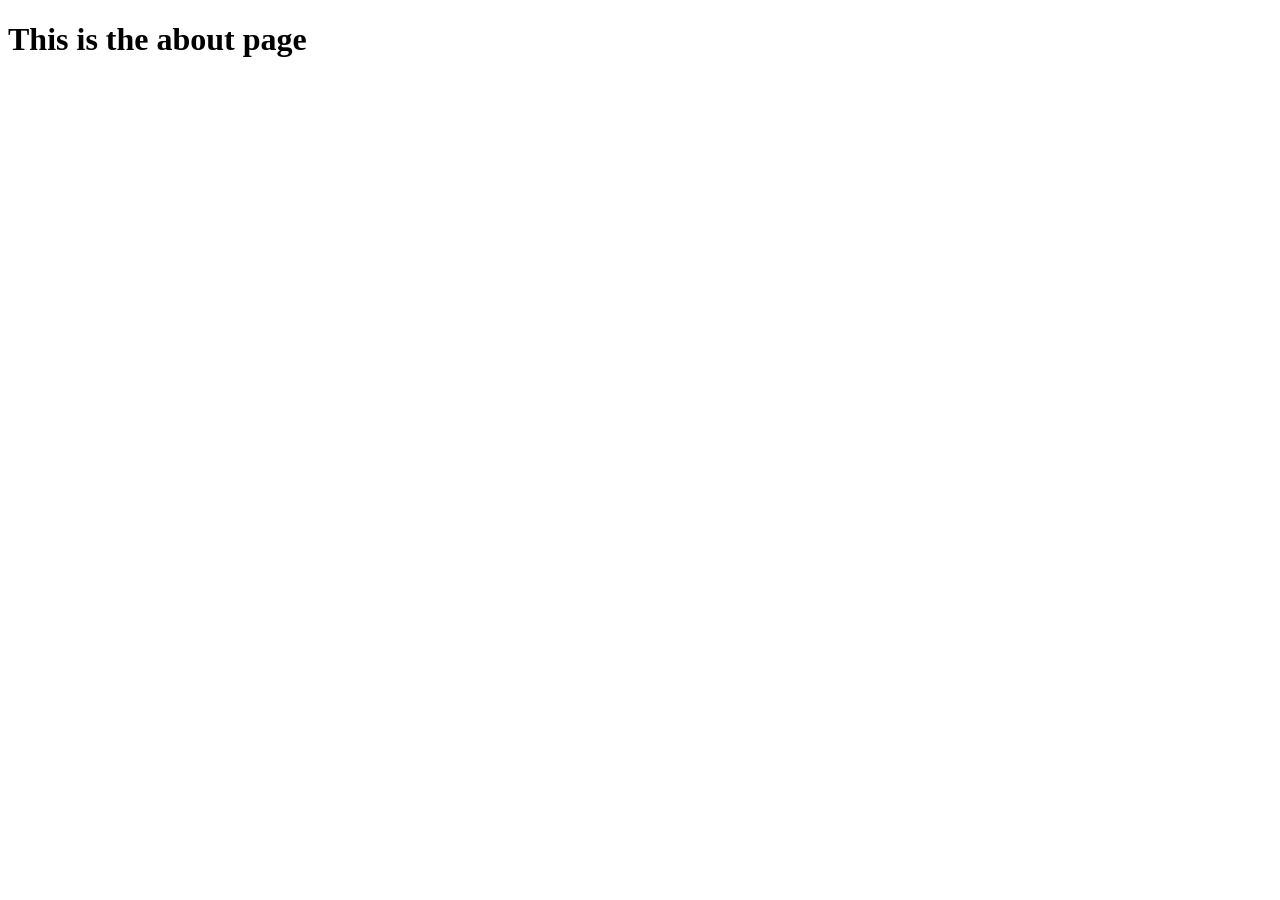
<file: about.html>
<!DOCTYPE html>
<html lang="en">
<head>
    <meta charset="UTF-8">
    <meta name="viewport" content="width=, initial-scale=1.0">
    <title>Document</title>
</head>
<body>
  <h1>
    This is the about page
  </h1>  
</body>
</html>
</file>
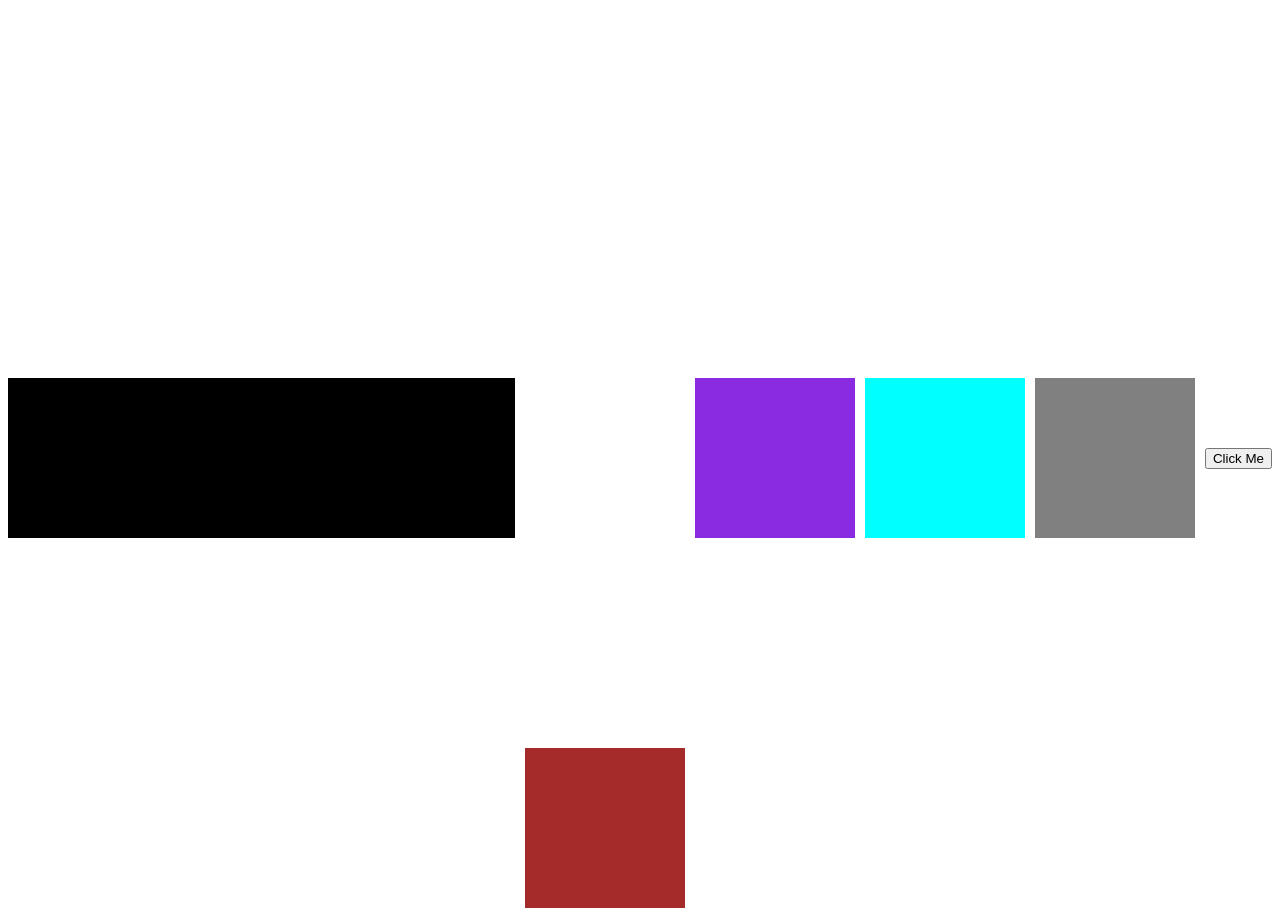
<file: flex.html>
<!DOCTYPE html>
<html lang="en">
<head>
    <meta charset="UTF-8">
    <meta name="viewport" content="width=device-width, initial-scale=1.0">
    <title>Document</title>
    <link rel="stylesheet" href="flex.css">
</head>
<body>
    <main id="flex-container">
    <div id="box1"></div>

   <div id="box2"></div>

   <div id="box3"></div>

   <div id="box4"></div>

   <div id="box5"></div>
   <button class="bg-blue-700 text-white" onclick="alert(Welcome to  JS code)">Click Me</button>
    </main>
</body>
<script src="/card.js"></script>
</html>
</file>
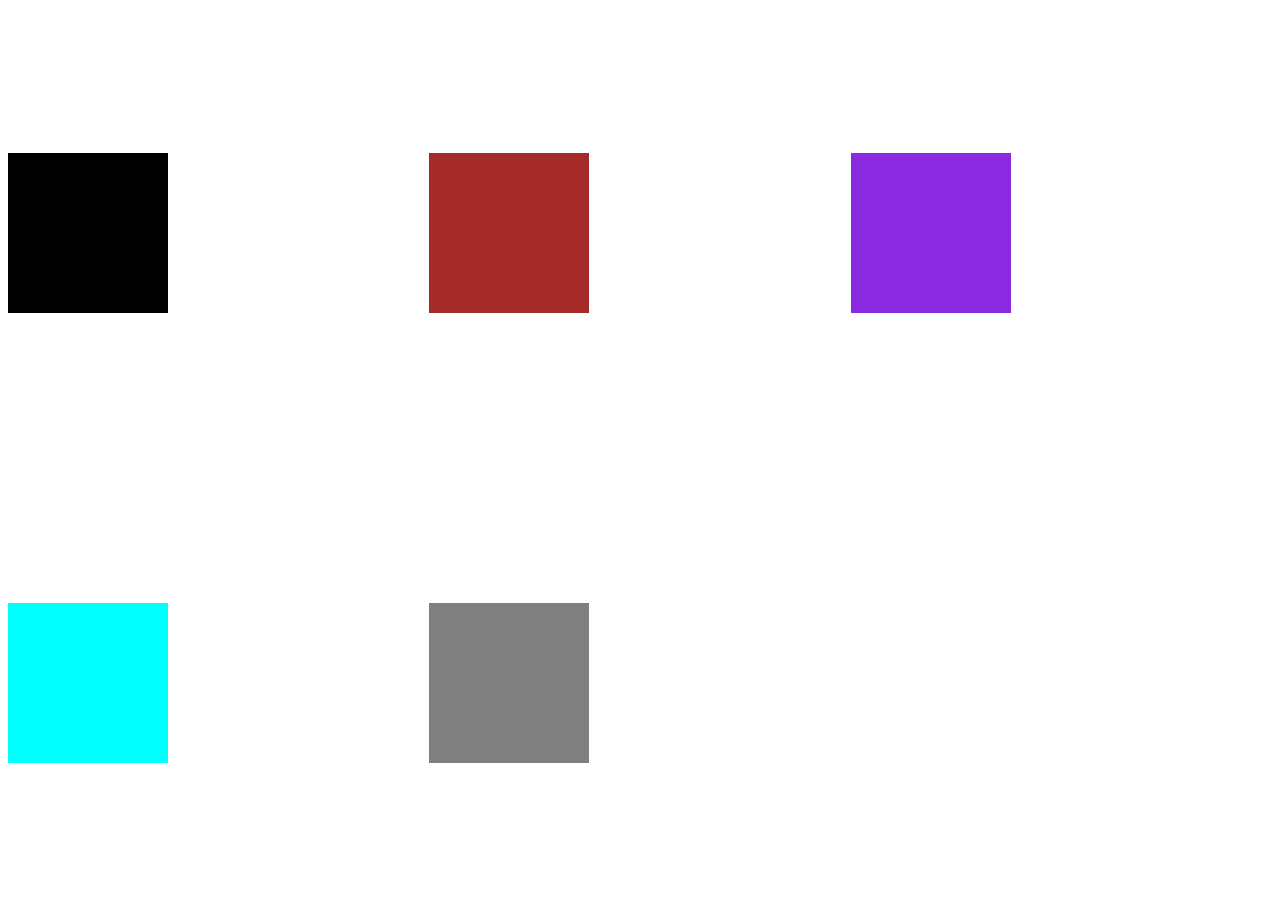
<file: grid.html>
<!DOCTYPE html>
<html lang="en">
<head>
    <meta charset="UTF-8">
    <meta name="viewport" content="width=device-width, initial-scale=1.0">
    <title>Document</title>
    <link rel="stylesheet" href="grid.css">
</head>
<body>
        <main id="grid-container">
    <div id="box1"></div>

   <div id="box2"></div>

   <div id="box3"></div>

   <div id="box4"></div>

   <div id="box5"></div>
    </main>
</body>
</html>
</file>
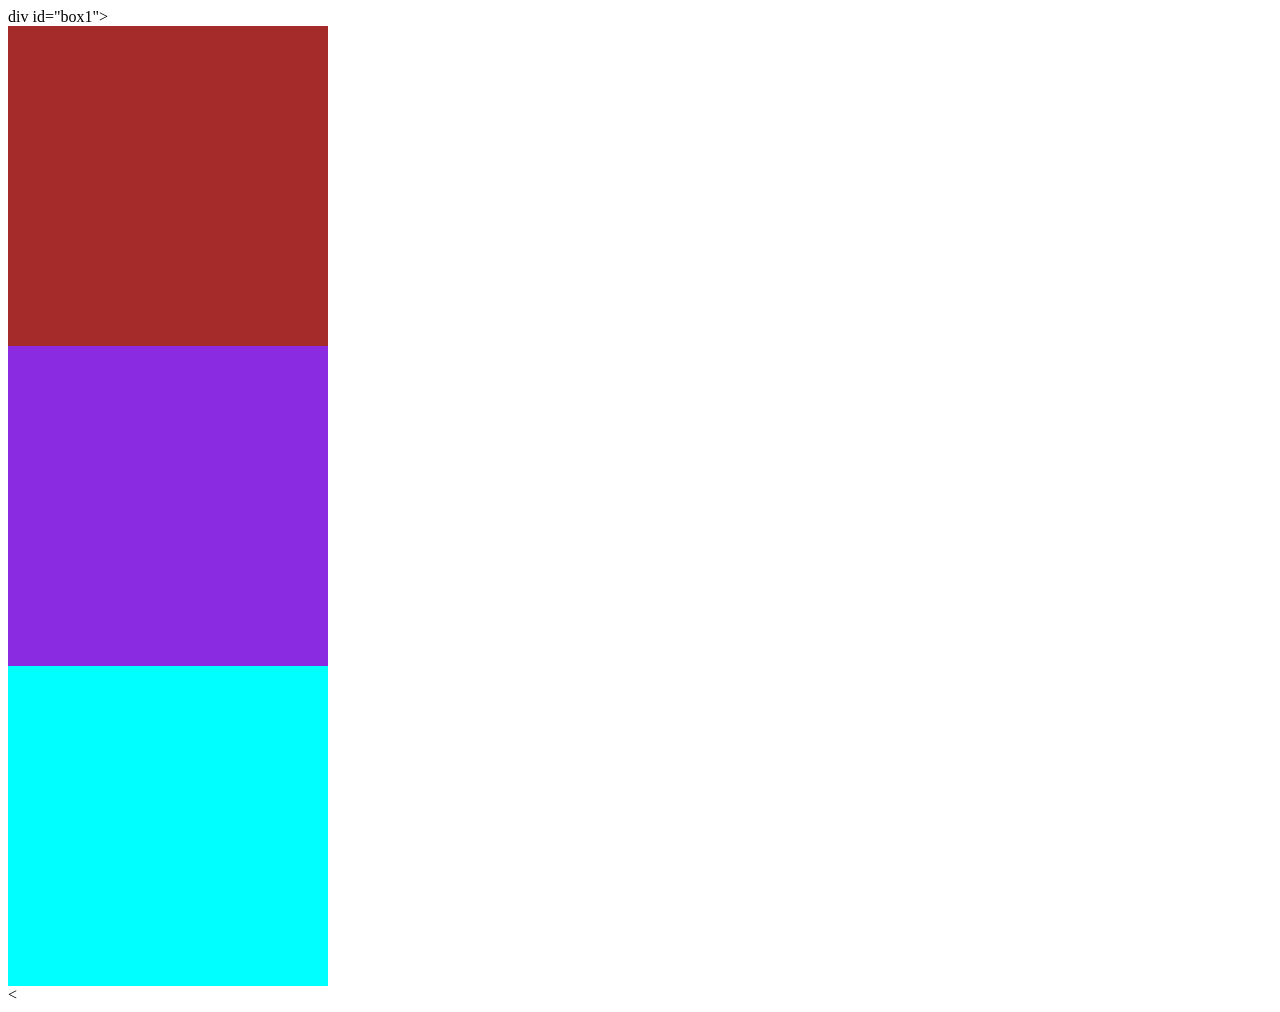
<file: transform.html>
<!DOCTYPE html>
<html lang="en">
<head>
    <meta charset="UTF-8">
    <meta name="viewport" content="width=device-width, initial-scale=1.0">
    <title>Document</title>
    <link rel="stylesheet" href="transform.css">
</head>
<body>
   div id="box1"></div> 

   <div id="box2"></div>

   <div id="box3"></div>

   <div id="box4"></div>
</body><
</html>
</file>
<file: flex.css>
#flex-container{
    
    height: 100vh;
    display: flex;
    gap: 10px;
    flex-wrap: wrap;
    justify-content: center;
    align-items: center;
}

#box1{
    width: 10rem;
    height: 10rem;
    background-color: black;
    transition: all 0.5s ease-in-out;
    flex-grow: 1;
}

#box2{
    width: 10rem;
    height: 10rem;
    background-color: brown;
    transition: all 0.8s ease-in-out;
    flex-shrink: 0.5;
    align-self: flex-end;
}

#box3{
    width: 10rem;
    height: 10rem;
    background-color: blueviolet;
    transition: all 0.8s ease-in-out;
}

#box4{
    width: 10rem;
    height: 10rem;
    background-color: aqua;
    transition: all 0.8s ease-in-out;
}

#box5{
    width:10rem;
    height: 10rem;
    background-color:gray;

}
</file>
<file: grid.css>
#grid-container{
    display: grid;
    grid-template-columns: repeat(3, 1fr);
    width: 100%;
    height: 100vh;
    justify-content: center;
    align-items: center;
} 


#box1{
    width: 10rem;
    height: 10rem;
    background-color: black;
    transition: all 0.5s ease-in-out;
    
}

#box2{
    width: 10rem;
    height: 10rem;
    background-color: brown;
    transition: all 0.8s ease-in-out;
    
}

#box3{
    width: 10rem;
    height: 10rem;
    background-color: blueviolet;
    transition: all 0.8s ease-in-out;
}

#box4{
    width: 10rem;
    height: 10rem;
    background-color: aqua;
    transition: all 0.8s ease-in-out;
}

#box5{
    width:10rem;
    height: 10rem;
    background-color:gray;

}
</file>
<file: transform.css>
#box1{
    width: 20rem;
    height: 20rem;
    background-color: black;
    transition: all 0.5s ease-in-out;
}

#box1:hover{
    background-color: aqua;
    transform: translate(200px,200px);
}

#box2{
    width: 20rem;
    height: 20rem;
    background-color: brown;
    transition: all 0.8s ease-in-out;
}

#box2:hover{
    background-color: yellowgreen;
    transform: rotateY(180deg);

}

#box3{
    width: 20rem;
    height: 20rem;
    background-color: blueviolet;
    transition: all 0.8s ease-in-out;
}

#box3:hover{
    background-color: beige;
    transform: scale(0.5);
}

#box4{
    width: 20rem;
    height: 20rem;
    background-color: aqua;
    transition: all 0.8s ease-in-out;
}

#box4:hover{
    background-color: black;
    transform: skew(20deg);
}
</file>
